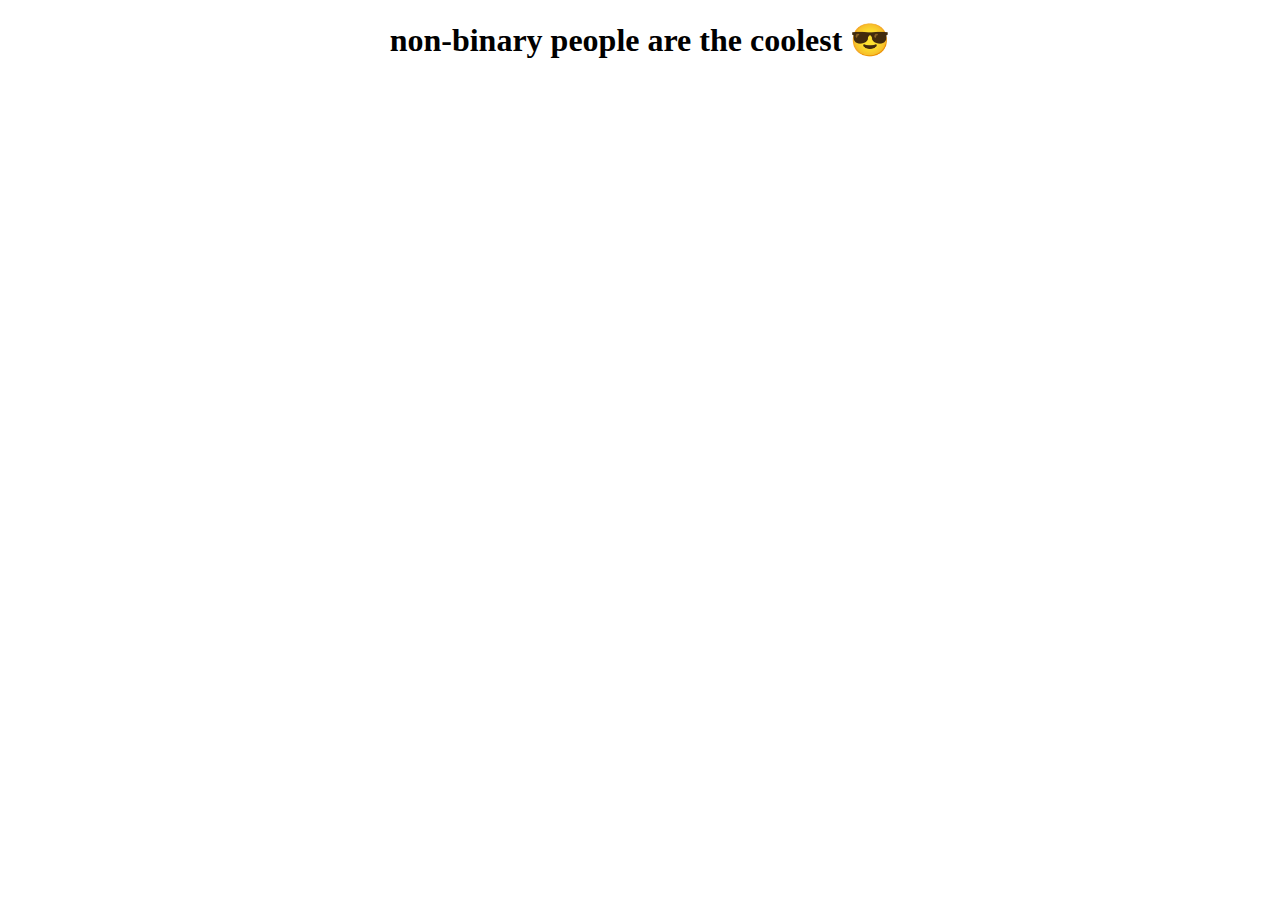
<file: heat-score/index.html>
<!DOCTYPE html>
<html lang="en">
<head>
    <meta charset="UTF-8">
    <meta http-equiv="X-UA-Compatible" content="IE=edge">
    <meta name="viewport" content="width=device-width, initial-scale=1.0">
    <title>Heat Score</title>
    <link rel="stylesheet" href="cool.css">
</head>
<body>
    <script src="heat-score.js"></script>
</body>
</html>
</file>
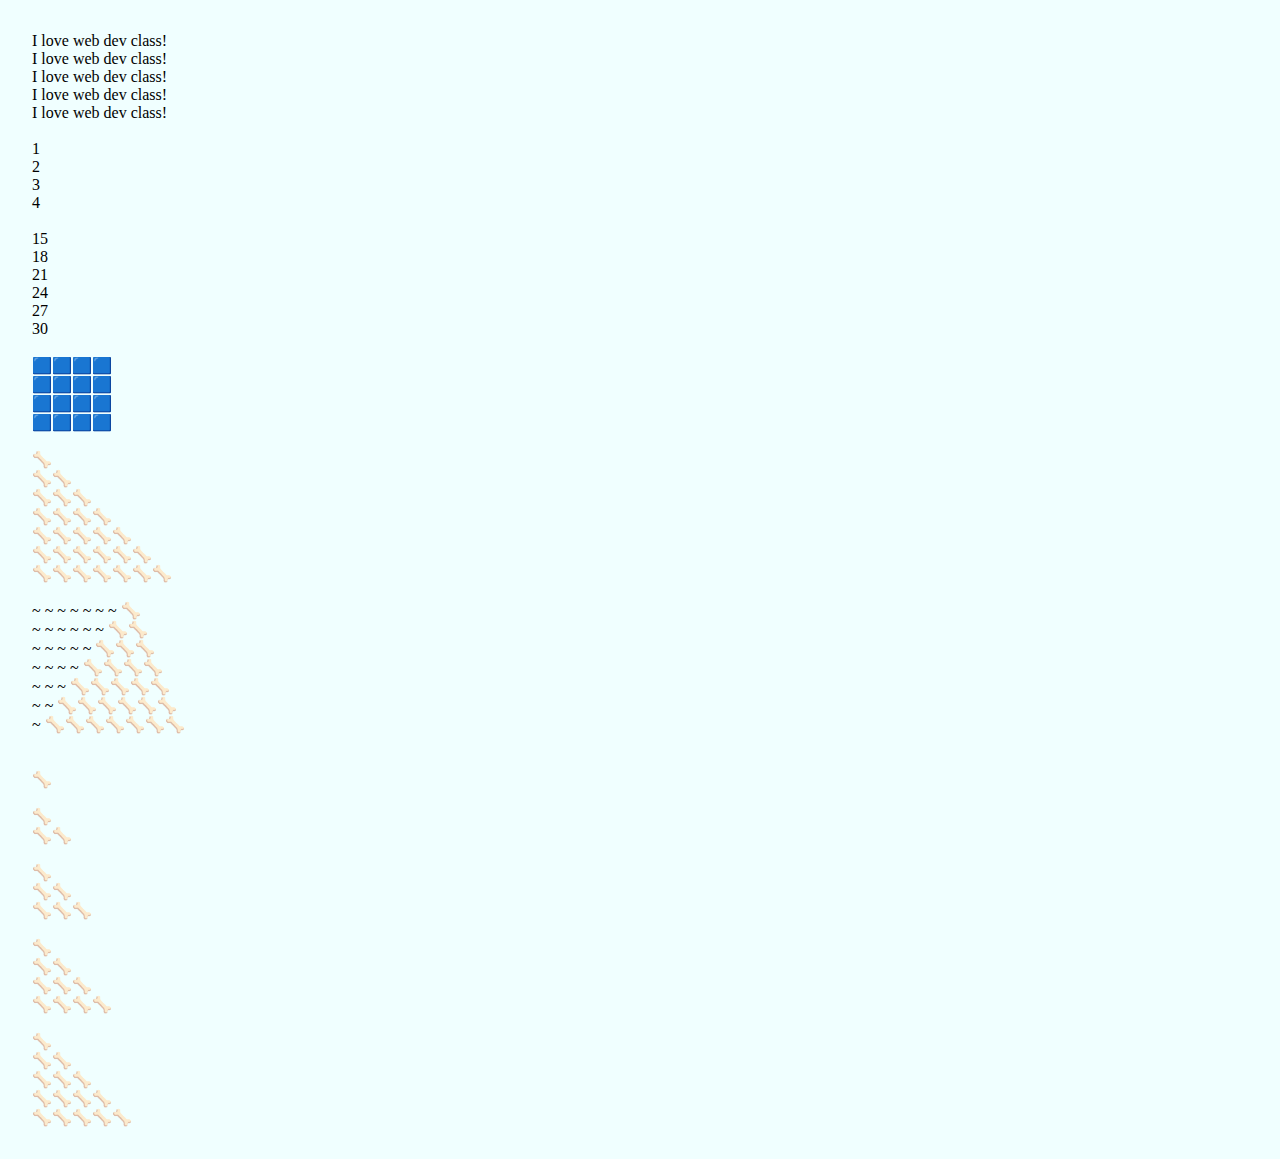
<file: Looping Challenge of Doom/index.html>
<!DOCTYPE html>
<html lang="en">
<head>
    <meta charset="UTF-8">
    <meta http-equiv="X-UA-Compatible" content="IE=edge">
    <meta name="viewport" content="width=device-width, initial-scale=1.0">
    <title>Document</title>
    <link rel="stylesheet" href="style.css">
</head>
<body>
    <script src="loopingDoom.js"></script>
</body>
</html>
</file>
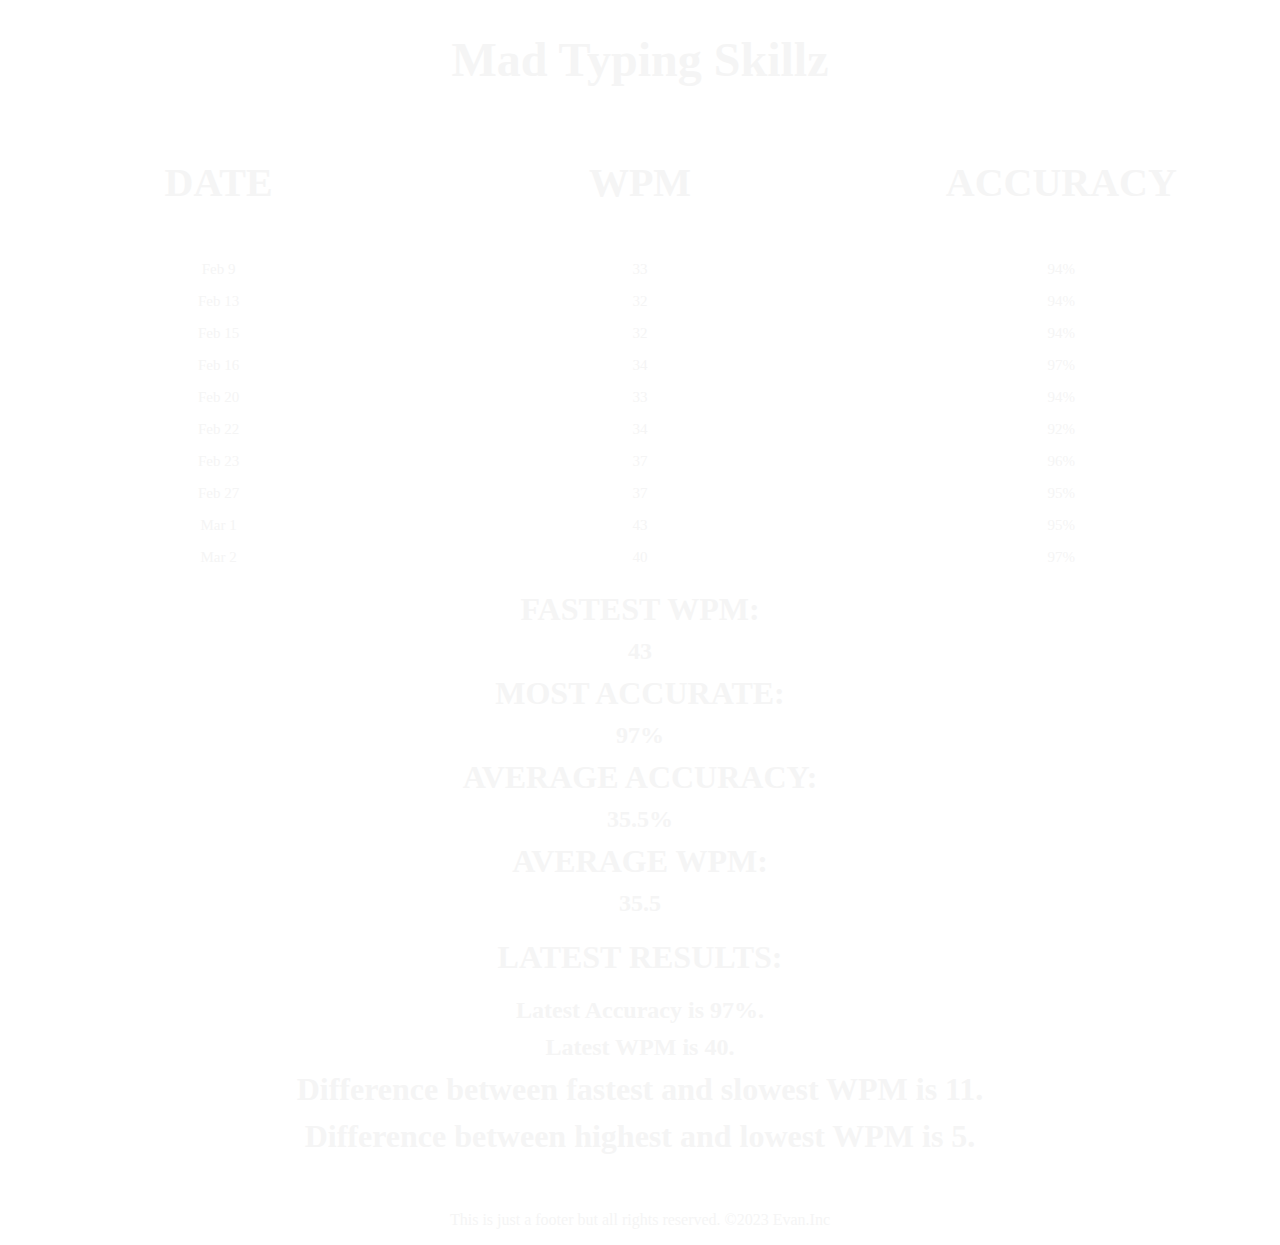
<file: Mad Typing Skillz/index.html>
<!DOCTYPE html>
<html lang="en">
<head>
    <meta charset="UTF-8">
    <meta http-equiv="X-UA-Compatible" content="IE=edge">
    <meta name="viewport" content="width=device-width, initial-scale=1.0">
    <title>Mad Typing Skillz</title>
    <link rel="stylesheet" href="style.css">
    <link rel="icon" href="https://cdn-icons-png.flaticon.com/512/3075/3075494.png">
</head>
<body>
    <h1 id="header">Mad Typing Skillz</h1>

    <div class="base">
        <p class="date">DATE</p>
        <p class="wpm">WPM</p>
        <p class="accuracy">ACCURACY</p>
    </div>
    <div class="data">
        <div class="dates">
            <p id="d1"></p>
            <p id="d2"></p>
            <p id="d3"></p>
            <p id="d4"></p>
            <p id="d5"></p>
            <p id="d6"></p>
            <p id="d7"></p>
            <p id="d8"></p>
            <p id="d9"></p>
            <p id="d10"></p>
        </div>
        <div class="wpms">
            <p id="w1"></p>
            <p id="w2"></p>
            <p id="w3"></p>
            <p id="w4"></p>
            <p id="w5"></p>
            <p id="w6"></p>
            <p id="w7"></p>
            <p id="w8"></p>
            <p id="w9"></p>
            <p id="w10"></p>
        </div>
        <div class="acys">
            <p id="a1"></p>
            <p id="a2"></p>
            <p id="a3"></p>
            <p id="a4"></p>
            <p id="a5"></p>
            <p id="a6"></p>
            <p id="a7"></p>
            <p id="a8"></p>
            <p id="a9"></p>
            <p id="a10"></p>
        </div>
    </div>
    <div class="manyFinals">
        <div class="final">
        <h1>FASTEST WPM: </h1>
        <h2 id="fast"></h2>
        </div>
        <div class="final">
            <h1>MOST ACCURATE: </h1>
            <h2 id="mostAcr"></h2>
        </div>
        <div class="final">
            <h1>AVERAGE ACCURACY: </h1>
            <h2 id="avrAcu"></h2>
        </div>
        <div class="final">
            <h1>AVERAGE WPM: </h1>
            <h2 id="avrWord"></h2>
        </div>
        <h1>LATEST RESULTS: </h1>
        <div class="final">
            <h2 id="latestAcu"></h2>
            <h2 id="latestWpm"></h2>
        </div>
        <div class="final">
            <h1 id="diffWpm"></h2>
            <h1 id="diffAcc"></h2>
        </div>
    </div>
    <div class="footer">
        This is just a footer but all rights reserved. ©2023 Evan.Inc
    </div>

    <script src="MadTypingSkillz.js"></script>
</body>
</html>
</file>
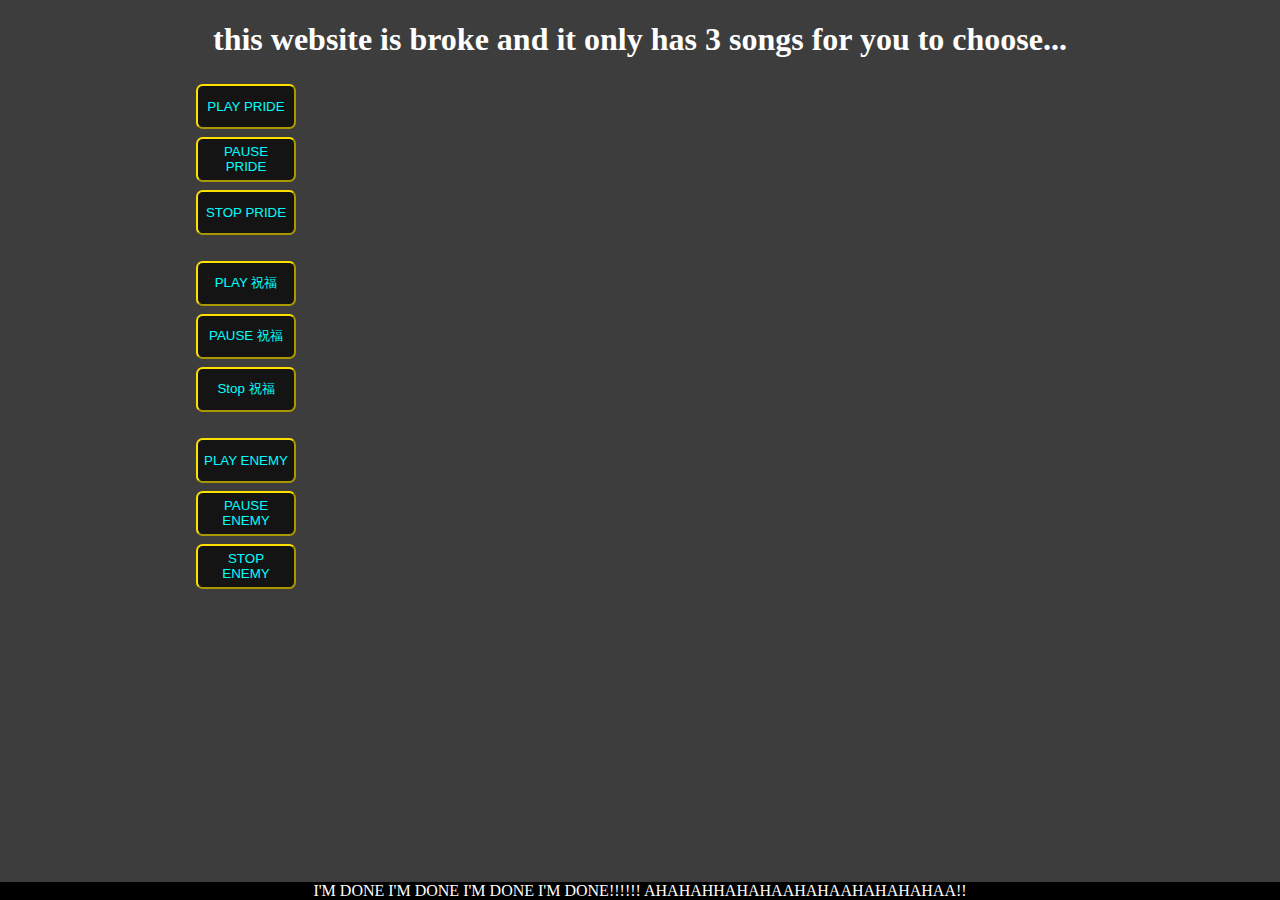
<file: notLesson13/index.html>
<!DOCTYPE html>
<html lang="en">
<head>
    <meta charset="UTF-8">
    <meta http-equiv="X-UA-Compatible" content="IE=edge">
    <meta name="viewport" content="width=device-width, initial-scale=1.0">
    <title>Music</title>
    <link rel="stylesheet" href="style.css">
</head>
<body>
    <h1>this website is broke and it only has 3 songs for you to choose...</h1>
    <div class="big">
        <div id="buttons">
            <div id="pride">
                <button onclick="playPride()" id="sPride">PLAY PRIDE</button><br>
                <button onclick="pausePride()">PAUSE PRIDE</button><br>
                <button onclick="stopPride()" id="ePride">STOP PRIDE</button><br>
            </div>
            <br>
            <div id="yoasobi">
                <button onclick="playYoasobi()" id="sYoasobi">PLAY 祝福</button><br>
                <button onclick="pauseYoasobi()">PAUSE 祝福</button><br>
                <button onclick="stopYoasobi()" id="eYoasobi">Stop 祝福</button><br>
            </div>
            <br>
            <div id="rr">
                <button onclick="playRR()" id="sRR">PLAY ENEMY</button><br>
                <button onclick="pauseRR()">PAUSE ENEMY</button><br>
                <button onclick="stopRR()" id="eRR">STOP ENEMY</button><br>
            </div>
        </div>
        <div id="image"></div>
    </div>
    <p>I'M DONE I'M DONE I'M DONE I'M DONE!!!!!! AHAHAHHAHAHAAHAHAAHAHAHAHAA!!</p>

    <script src="lesson13.js"></script>
</body>
</html>
</file>
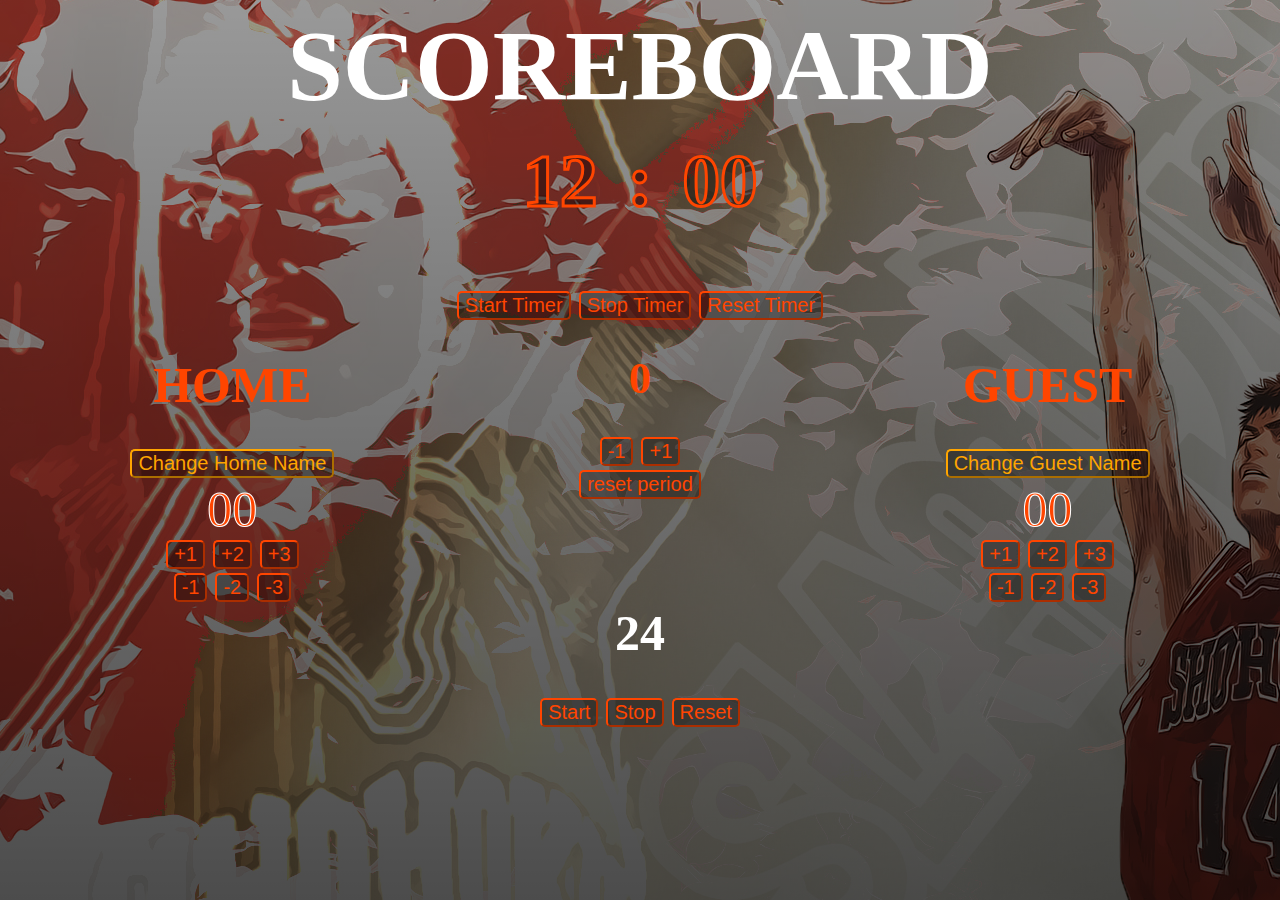
<file: score-board/index.html>
<!DOCTYPE html>
<html lang="en">
<head>
    <meta charset="UTF-8">
    <meta http-equiv="X-UA-Compatible" content="IE=edge">
    <meta name="viewport" content="width=device-width, initial-scale=1.0">
    <title>Basketball Scoreboard</title>
    <link rel="stylesheet" href="style.css">
</head>
<body>

    <script src="scoreboard.js"></script>

    <h1 class="title">SCOREBOARD</h1>

    <div class="time">
        <h1 class="minutes">12</h1>
        <h1>:</h1>
        <h1 class="seconds">00</h1>
    </div>
    <div class="timerButtons">
        <div class="manyButtons">
            <button onclick="startTimer()">Start Timer</button>
            <button onclick="stopTimer()">Stop Timer</button>
            <button onclick="resetTimer()">Reset Timer</button>
        </div>
    </div>
    <div class="points">
        <div class="home">
            <h1 class="homeTitle">HOME</h1>
            <button onclick="askHome()">Change Home Name</button>
            <p class="homePoints">00</p>
            <div class="manyButtons">
                <button onclick="add1home()">+1</button>
                <button onclick="add2home()">+2</button>
                <button onclick="add3home()">+3</button>
                <br>
                <button onclick="minus1home()">-1</button>
                <button onclick="minus2home()">-2</button>
                <button onclick="minus3home()">-3</button>
            </div>
        </div>

        <div class="period">
            <h1 class="periodNum">0</h1>
            <div class="manyButtons">
                <button onclick="periodMinus()">-1</button>
                <button onclick="periodAdd()">+1</button>
                <br>
                <button onclick="periodReset()">reset period</button>
            </div>
            
        </div>
        
        <div class="visitor">
            <h1 class="visitorTitle">GUEST</h1>
            <button onclick="askGuest()">Change Guest Name</button>
            <p class="visitorPoints">00</p>
            <div class="manyButtons">
                <button onclick="add1visitor()">+1</button>
                <button onclick="add2visitor()">+2</button>
                <button onclick="add3visitor()">+3</button>
                <br>
                <button onclick="minus1visitor()">-1</button>
                <button onclick="minus2visitor()">-2</button>
                <button onclick="minus3visitor()">-3</button>
            </div>
        </div>
    </div>

    <div class="shotClock">
        <h1 class="clock">24</h1>
        <div class="manyButtons">
            <button onclick="countDownButton()">Start</button>
            <button onclick="stopCountDown()">Stop</button>
            <button onclick="resetCountDown()">Reset</button>
        </div>
    </div>
</body>
</html>
</file>
<file: heat-score/cool.css>
<<<<<<< HEAD
p {
    font-size: 30px;
    text-align: center;
}
h1 {
    text-align: center;
}
img {
    display: block;
    margin: auto;
    width: 50vw;
=======
p {
    font-size: 30px;
    text-align: center;
}
h1 {
    text-align: center;
}
img {
    display: block;
    margin: auto;
    width: 50vw;
>>>>>>> e4a0306c1eac7b620a249d416c3a296b66ee19f2
}
</file>
<file: Looping Challenge of Doom/style.css>
body {
    background-color: azure;
    margin: 2em;
}
</file>
<file: Mad Typing Skillz/style.css>
body {
    background-image: url("https://assets.razerzone.com/eeimages/products/25675/ornatachroma-starlight.gif");
    background-repeat: no-repeat;
    background-size: cover;
    background-attachment: fixed;
}

h1, h2, p {
    color: whitesmoke;
}

#header {
    text-align: center;
    font-size: 3em;
}
.base {
    display: flex;
    justify-content: space-around;
}
.base > p {
    font-weight: bold;
    font-size: 40px;
    width: 25%;
    text-align: center;
}
.data {
    display: flex;
    justify-content: space-around;
}
.data > div > p {
    font-size: 15px;
    width: 25%;
    text-align: center;
    width: 3em;
}
.final > h1, h2 {
    margin: 10px;
}
.manyFinals > div, h1{
    text-align: center;
}
.manyFinals {
    margin-bottom: 3em;
}
.footer {
    color: whitesmoke;
    background-color: rgba(255, 255, 255, 0.20);
    text-align: center;
    padding: 0.5em;
}
</file>
<file: notLesson13/style.css>
body {
    background-color: #3d3d3d;
    margin: 0;
}
h1 {
    text-align: center;    
    color: white;
}
.big {
    display: flex;
    width: auto;
    margin-left: 15vw;
}
button {
    width: 100px;
    height: 45px;
    margin: 0.3em;
    border-color: rgb(255, 225, 0);
    border-radius: 0.5em;
    background-color: rgb(20, 20, 20);
    color: aqua;
}
img {
    width: 50vw;
    height: 80vh;
    position: absolute;
    left: 30vw;
    object-fit: contain;
}
p {
    background-color: black;
    color: white;
    text-align: center;
    margin: 0;
    position: absolute;
    bottom: 0;
    width: 100vw;
}
</file>
<file: score-board/style.css>
body {
    background-image: linear-gradient(rgba(0 0 0/ 0.4), rgba(0 0 0/ 0.7)), url(756783.jpg);
    background-position: center;
    background-repeat: no-repeat;
    background-attachment: fixed;
}
.title {
    text-align: center;
    color: white;
    font-size: 100px;
    margin: 0;
}
.time {
    display: flex;
    justify-content: center;
}
.time>h1 {
    padding: 0.2em;
    font-size: 75px;
    color: #00000060;
    -webkit-text-stroke-width: 3px;
    -webkit-text-stroke-color: orangered;
    margin-top: 0;
}
.points {
    display: flex;
    justify-content: space-around;
}
.home>p {
    font-size: 50px;
    color:orangered;
    -webkit-text-stroke-width: 1px;
    -webkit-text-stroke-color: white;
    margin: 0;
}
.homePoints, .homeTitle {
    text-align: center;
}
.homeTitle, .visitorTitle {
    color: orangered;
    font-size: 50px;
}
.visitor>p {
    font-size: 50px;
    color:orangered;
    -webkit-text-stroke-width: 1px;
    -webkit-text-stroke-color: white;
    margin: 0;
}
.visitorPoints, .visitorTitle {
    text-align: center;
}
.shotClock {
    text-align: center;
}
.shotClock>h1 {
    color: white;
    font-size: 50px;
}
.periodNum {
    color: orangered;
    text-align: center;
    font-size: 45px;
}
.manyButtons {
    text-align: center;
    margin: 1em, 0, 1em, 0 ;
}
.manyButtons>button {
    background-color: #00000050;
    border-color: orangered;
    border-radius: 5px;
    margin: 2px;
    color: orangered;
    font-size: 20px;
}
button {
    background-color: #00000050;
    border-color: orange;
    border-radius: 5px;
    margin: 2px;
    color: orange;
    font-size: 20px;
}
.timerButtons {
    display: flex;
    justify-content: space-around;
}
.clock {
    margin-top: 0;
}
</file>
